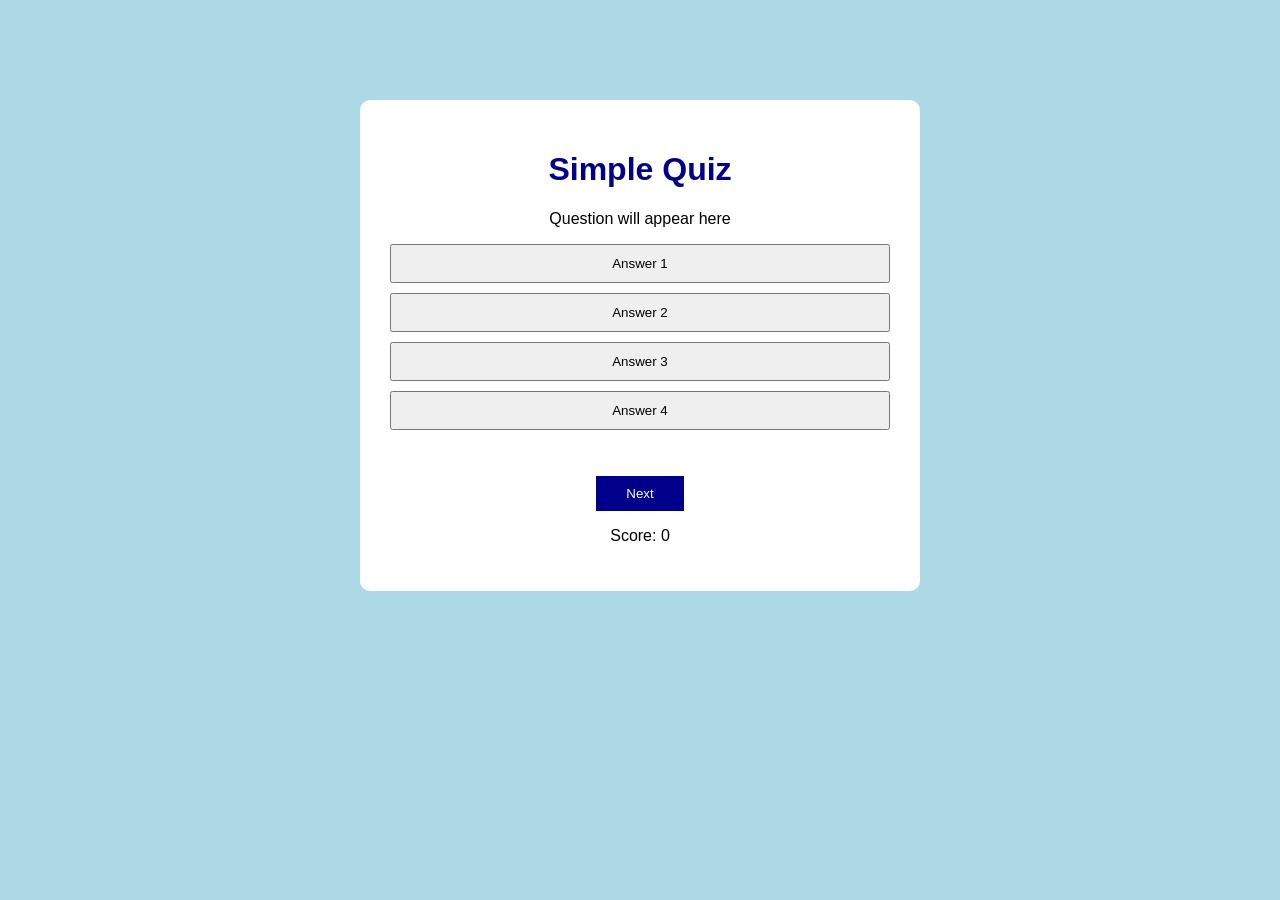
<file: index1.html>
<!DOCTYPE html>
<html>
<head>
    <title>Simple Quiz</title>
    <link rel="stylesheet" href="style.css">
</head>

<body>

    <div class="container">

        <h1>Simple Quiz</h1>

        <p id="question">Question will appear here</p>

        <button class="answer">Answer 1</button>
        <button class="answer">Answer 2</button>
        <button class="answer">Answer 3</button>
        <button class="answer">Answer 4</button>

        <br><br>

        <button id="next">Next</button>

        <p id="score">Score: 0</p>

    </div>

    <script src="script.js"></script>

</body>
</html>
</file>
<file: style.css>
body {
    font-family: Arial;
    background-color: lightblue;
}

.container {
    width: 500px;
    margin: 100px auto;
    padding: 30px;
    background-color: white;
    text-align: center;
    border-radius: 10px;
}

h1 {
    color: darkblue;
}

.answer {
    display: block;
    width: 100%;
    margin: 10px 0;
    padding: 10px;
    cursor: pointer;
}

#next {
    padding: 10px 30px;
    background-color: darkblue;
    color: white;
    border: none;
    cursor: pointer;
}
</file>
